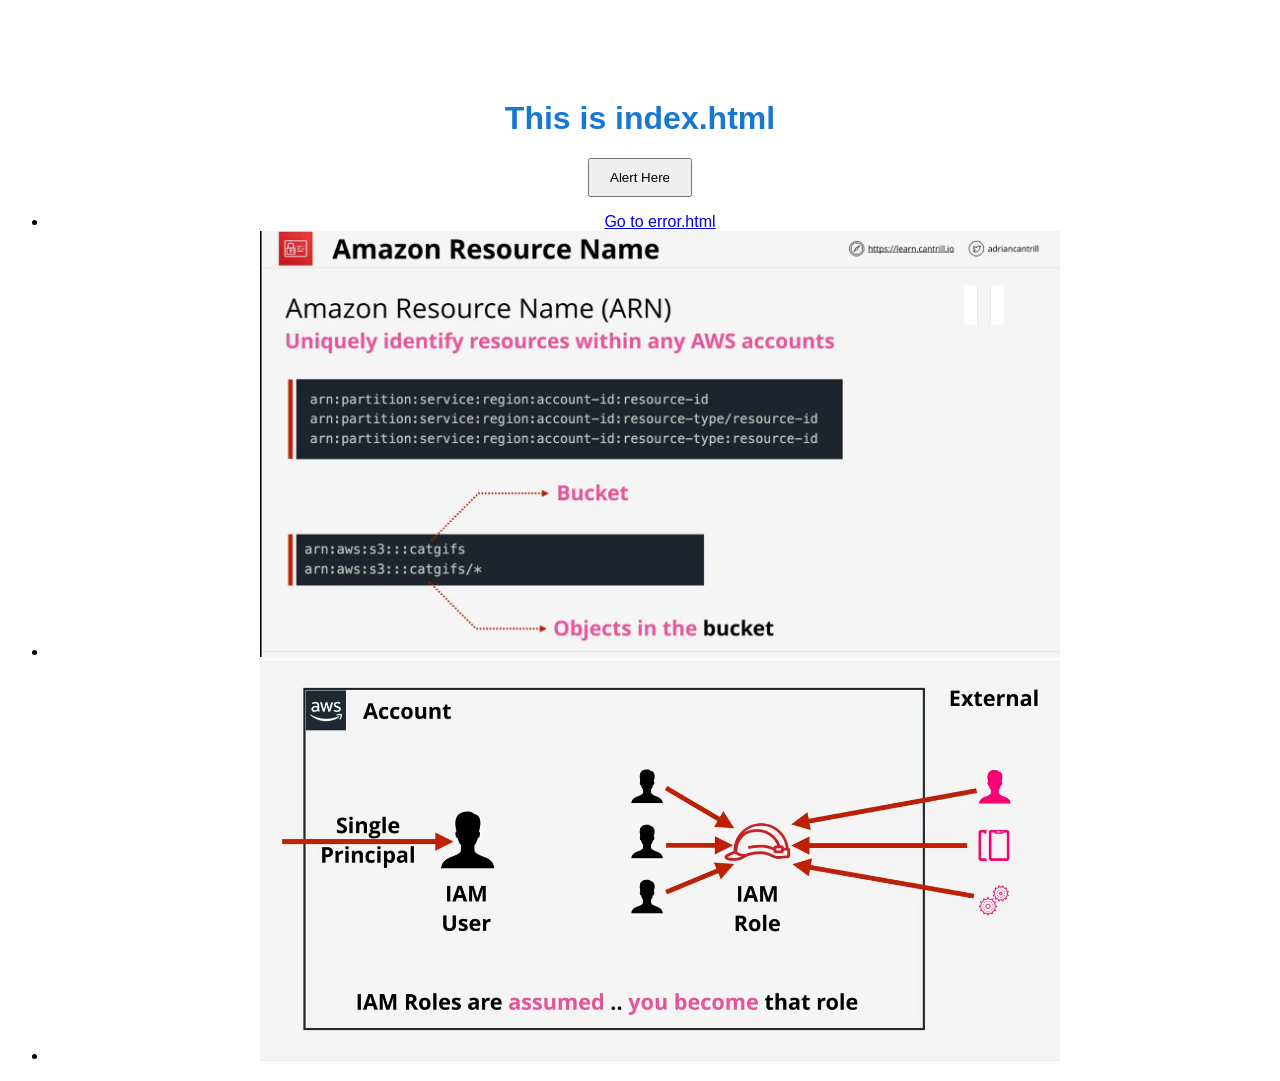
<file: index.html>
<!DOCTYPE html>
<html lang="en">
<head>
    <meta charset="UTF-8">
    <meta name="viewport" content="width=device-width, initial-scale=1.0">
    <title>Document</title>
    <link rel="stylesheet" href="style.css" />
</head>
<body>
    <h1>This is index.html</h1>
    <button> Alert Here </button>
    <ul>
        <li><a href="error.html">Go to error.html</a></li>
        <li><img src="img/im1.png" alt="Description of image"></li>
        <li><img src="img/im2.png" alt="Description of image"></li>
    </ul>

    <script src="script.js"></script>
</body>
</html>
</file>
<file: style.css>
body {
  font-family: Arial, sans-serif;
  text-align: center;
  margin-top: 100px;
}
h1 {
  color: #1977d4;
}

button {
  padding: 10px 20px;
  cursor: pointer;
}

img{
    width: 800px;
    object-fit: contain;
}
</file>
